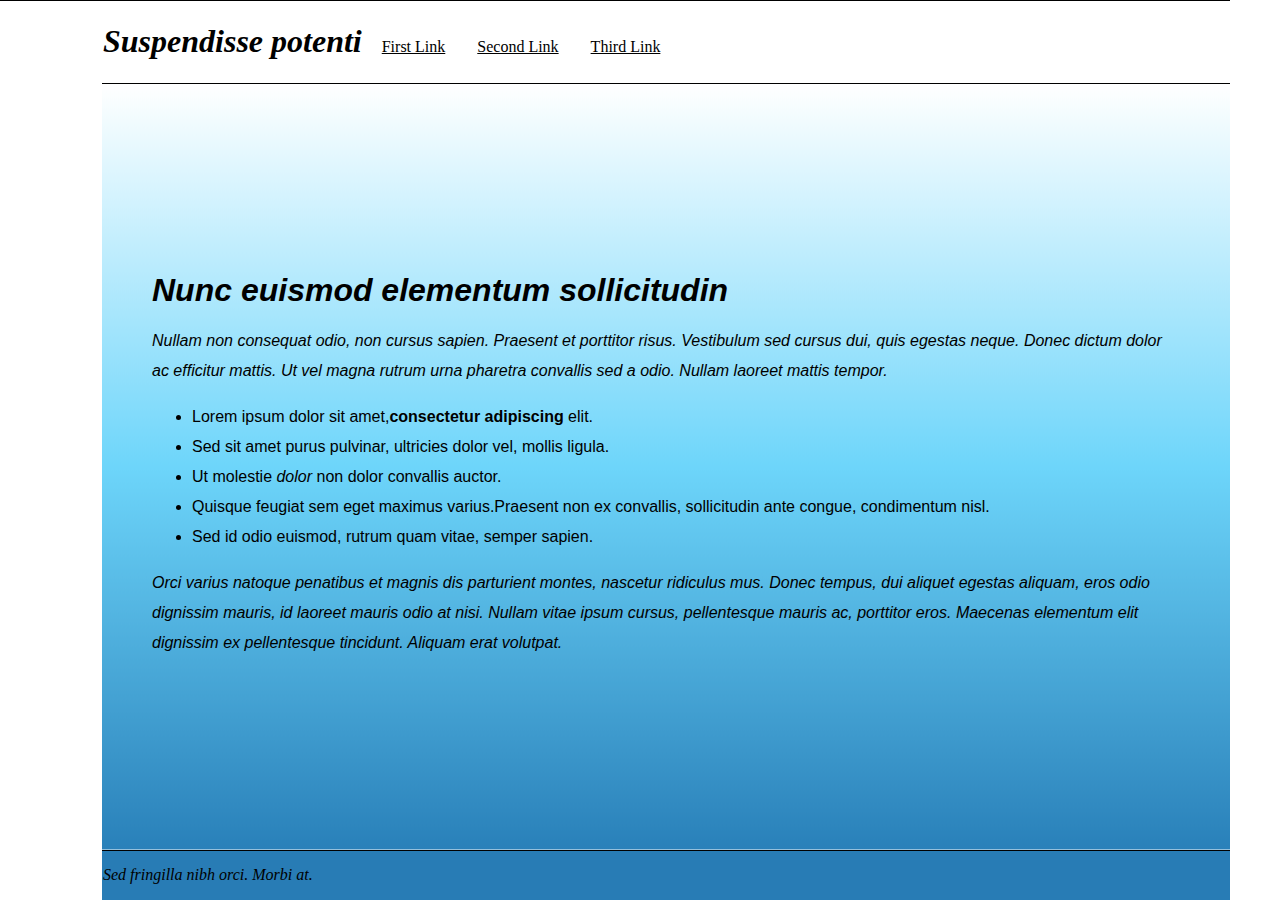
<file: lab2/layout1/index.html>
<html lang="en">
<head>
    <meta charset="UTF-8">
    <meta name="viewport" content="width=device-width, initial-scale=1.0">
    <meta http-equiv="X-UA-Compatible" content="ie=edge">
    <link rel="stylesheet" href="style.css">
    <title>Layout 1</title>
</head>
<body>
  <table class="main">
    <tr>
        <td class="sidebar" rowspan="3"></th>
        <td class="header">
          <header>
            <h1>Suspendisse potenti</h1>
            <nav class="main-meu">
              <ul class="menu">
              <li class="menu-item"><a href="#">First Link</a></li>
              <li class="menu-item"><a href="#">Second Link</a></li>
              <li class="menu-item"><a href="#" >Third Link</a></li>
            </ul>
            </nav>
          </header>
        </th>
    </tr>
    <tr>
        <td class="content"> 
          <h1>Nunc euismod elementum sollicitudin</h1>
          <p>Nullam non consequat odio, non cursus sapien. 
          Praesent et porttitor risus. Vestibulum sed cursus dui, quis egestas neque. 
          Donec dictum dolor ac efficitur mattis. 
          Ut vel magna rutrum urna pharetra convallis sed a odio. 
          Nullam laoreet mattis tempor.</p> 

          <ul>
              <li>Lorem ipsum dolor sit amet,<b>consectetur adipiscing</b>  elit.</li>
              <li>Sed sit amet purus pulvinar, ultricies dolor vel, mollis ligula.</li>
              <li>Ut molestie <i>dolor</i> non dolor convallis auctor.</li>
              <li>Quisque feugiat sem eget maximus varius.Praesent non ex convallis, sollicitudin ante congue, condimentum nisl.</li>
              <li>Sed id odio euismod, rutrum quam vitae, semper sapien.</li>
          </ul>

          <p>Orci varius natoque penatibus et magnis dis parturient montes, nascetur ridiculus mus. 
          Donec tempus, dui aliquet egestas aliquam, eros odio dignissim mauris, id laoreet mauris odio at nisi. 
          Nullam vitae ipsum cursus, pellentesque mauris ac, porttitor eros. 
          Maecenas elementum elit dignissim ex pellentesque tincidunt.
          Aliquam erat volutpat.</p></td>
    </tr>
    <tr>
        <td class="footer">
          <footer><p>Sed fringilla nibh orci. Morbi at.</p></footer>
        </td>
    </tr>
</table>

</body>
</html>
</file>
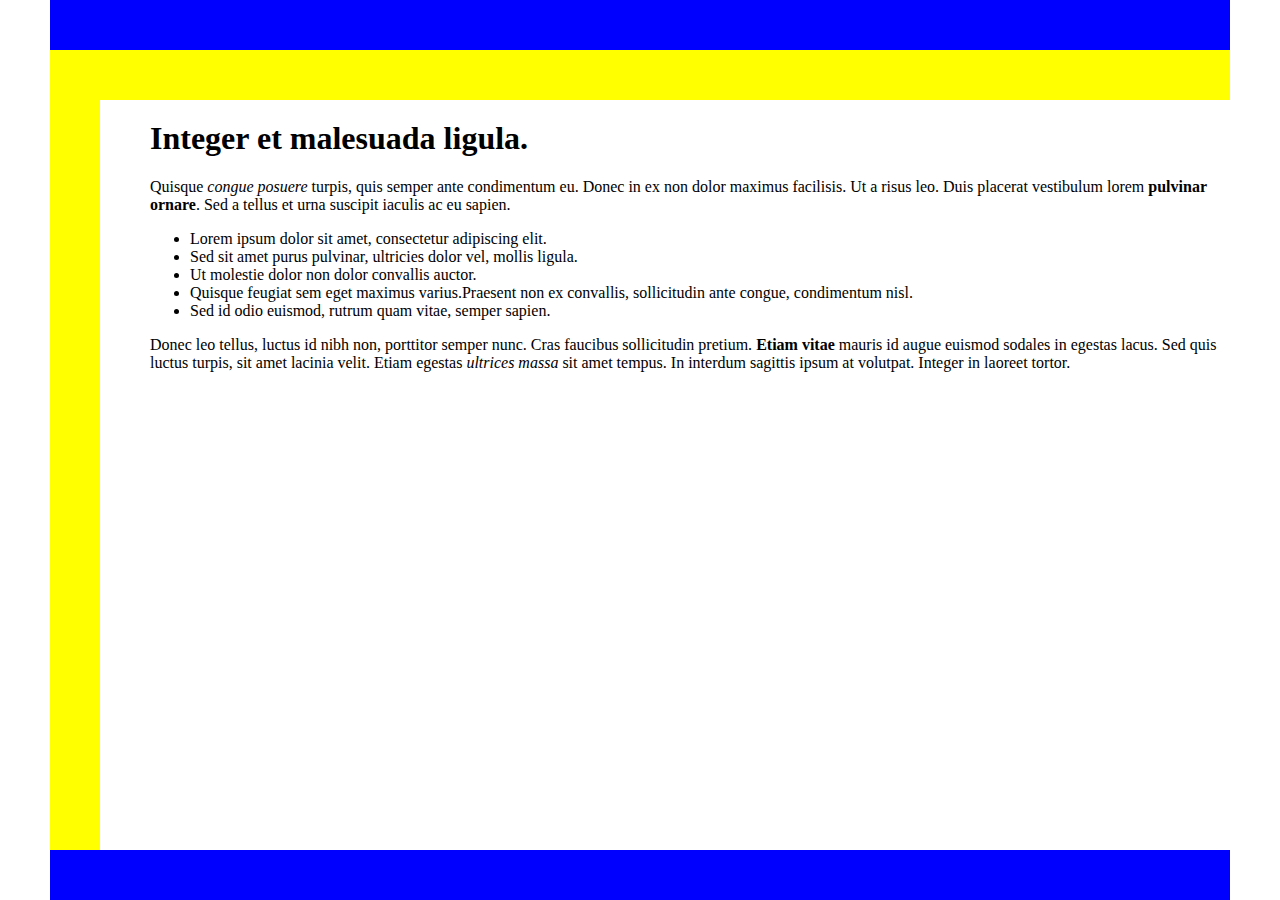
<file: lab2/layout2/index.html>
<html lang="en">
<head>
    <meta charset="UTF-8">
    <meta name="viewport" content="width=device-width, initial-scale=1.0">
    <meta http-equiv="X-UA-Compatible" content="ie=edge">
    <link rel="stylesheet" href="style.css">
    <title>Layout 2</title>
</head>
<body>
    <div class="block-1"></div>
    <div class="block-2" ></div>  
    <div class="block-5"></div>
    <div class="block-4"> 

    <h1 class="headline">Integer et malesuada ligula.</h1>

    <p>Quisque <i>congue posuere</i> turpis, quis semper ante condimentum eu. 
        Donec in ex non dolor maximus facilisis. Ut a risus leo. 
        Duis placerat vestibulum lorem <b>pulvinar ornare</b>. 
        Sed a tellus et urna suscipit iaculis ac eu sapien. </p>

      <ul class="list">
          <li>Lorem ipsum dolor sit amet, consectetur adipiscing elit.</li>
          <li>Sed sit amet purus pulvinar, ultricies dolor vel, mollis ligula.</li>
          <li>Ut molestie dolor non dolor convallis auctor.</li>
          <li>Quisque feugiat sem eget maximus varius.Praesent non ex convallis, sollicitudin ante congue, condimentum nisl.</li>
          <li>Sed id odio euismod, rutrum quam vitae, semper sapien.</li>
      </ul>
      <p>Donec leo tellus, luctus id nibh non, porttitor semper nunc. 
            Cras faucibus sollicitudin pretium. <b>Etiam vitae</b> mauris id augue euismod sodales in egestas lacus. 
            Sed quis luctus turpis, sit amet lacinia velit. 
            Etiam egestas <i>ultrices massa</i> sit amet tempus. In interdum sagittis ipsum at volutpat. 
            Integer in laoreet tortor.</p>
  </div>  
  <div class="block-3"></div> 
</body>
</html>
</file>
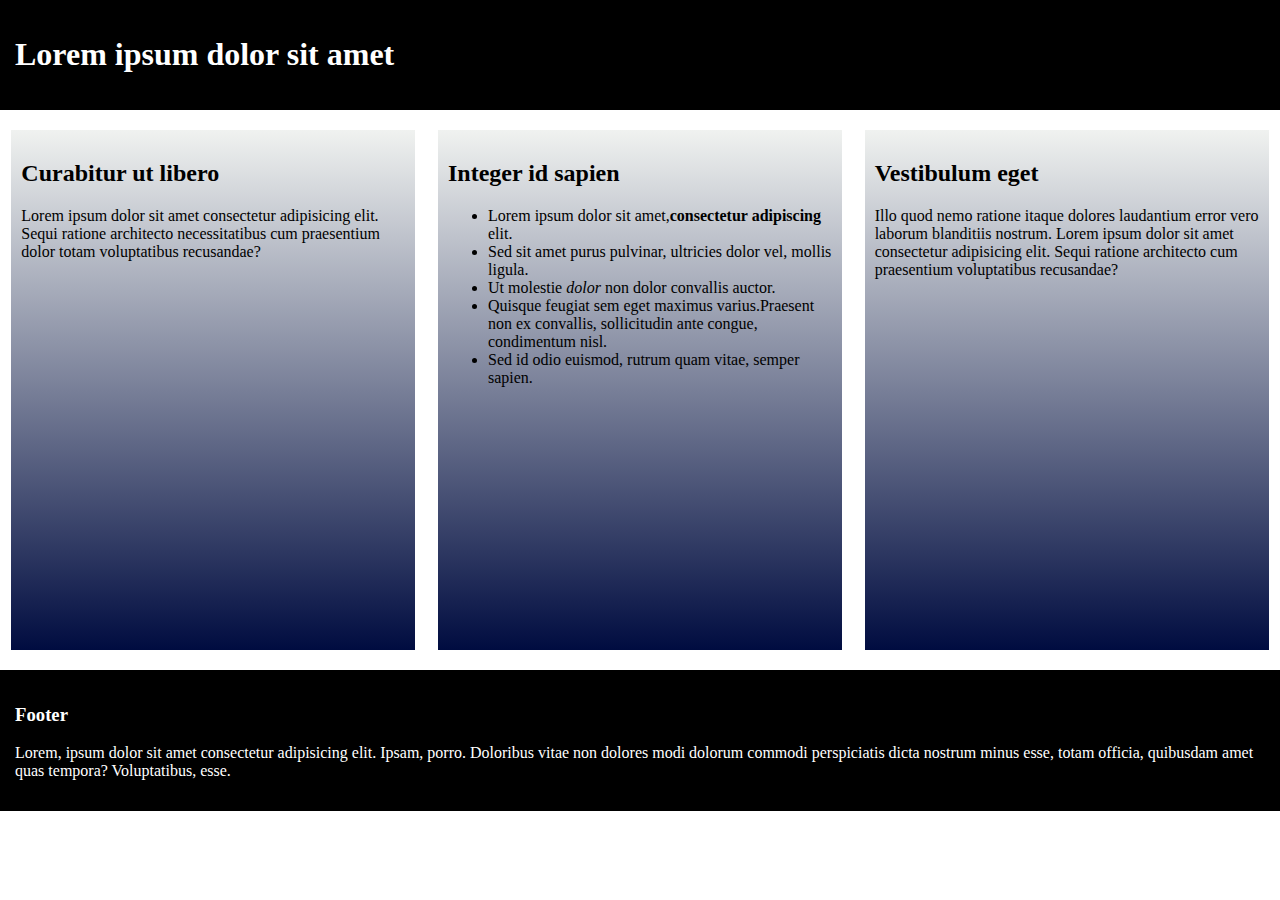
<file: lab2/layout3/index.html>
<!DOCTYPE html>
<html lang="en">

<head>
    <meta charset="UTF-8">
    <meta name="viewport" content="width=device-width, initial-scale=1.0">
    <meta http-equiv="X-UA-Compatible" content="ie=edge">
    <link rel="stylesheet" href="style.css">
    <title>3 Layout</title>
</head>

<body>
    <div class="container">
        <header>
            <h1>Lorem ipsum dolor sit amet</h1>
        </header>
        <section class="wrapper">
            <div class="column">
                <h2 class="title">Curabitur ut libero</h2>
                <p>Lorem ipsum dolor sit amet consectetur adipisicing elit. Sequi ratione architecto necessitatibus cum
                    praesentium dolor totam voluptatibus recusandae?</p>
            </div>
            <div class="column">
                <h2 class="title">Integer id sapien</h2>
                <ul>
                        <li>Lorem ipsum dolor sit amet,<b>consectetur adipiscing</b>  elit.</li>
                        <li>Sed sit amet purus pulvinar, ultricies dolor vel, mollis ligula.</li>
                        <li>Ut molestie <i>dolor</i> non dolor convallis auctor.</li>
                        <li>Quisque feugiat sem eget maximus varius.Praesent non ex convallis, sollicitudin ante congue, condimentum nisl.</li>
                        <li>Sed id odio euismod, rutrum quam vitae, semper sapien.</li>
                 </ul> 
            </div>
            <div class="column">
                <h2 class="title">Vestibulum eget</h2>
                <p>Illo quod nemo ratione itaque dolores laudantium error vero laborum blanditiis nostrum. Lorem ipsum
                    dolor sit amet consectetur adipisicing elit. Sequi ratione architecto cum praesentium voluptatibus
                    recusandae?</p>
            </div>
        </section>
        <footer>
            <h3>Footer</h3>
            <p>Lorem, ipsum dolor sit amet consectetur adipisicing elit. Ipsam, porro. Doloribus vitae non dolores modi
                dolorum commodi perspiciatis dicta nostrum minus esse, totam officia, quibusdam amet quas tempora?
                Voluptatibus, esse.</p>
        </footer>
    </div>
</body>
</html>
</file>
<file: lab2/layout1/style.css>
body {
    height: 100%;
    margin: 0px;
    margin-right: 50px;
}

table {
    border-collapse: collapse;
}

table,
th,
td {
    border-top: 1px solid black;
}

h1{
    font-style: italic;
}

p{
    font-style: italic; 
}

header {
    text-align: justify;
    color:black;
}

header h1,
header nav {
    display: inline-block;
}

.main {
    width: 100%;
    height: 100%;
}

.sidebar {
    width: 100px;
    background-color: white;
}

.header {
    height: 50px;
    background-color: white;
}

.footer {
    height: 50px;
    background-color:#287cb5;
}

.content {
    background: linear-gradient(to top, #2980b9, #6dd5fa, #ffffff);
    font-family: sans-serif;
    line-height: 30px;
    padding: 50px;
    color: black;
}
ul.menu {
    list-style-type: none;
    margin: 0;
    padding: 0;
    overflow: hidden;
    display: inline-flex;
  }
  
  li.menu-item a {
    display: block;
    color: #000000;
    text-align: center;
    padding: 16px;
  }
  
  li.menu-item a:hover {
  color: #3a493e;
  }
</file>
<file: lab2/layout2/style.css>
body{
    margin: 0;
    margin-right: 50px;
    margin-left:  50px;
}

.block-1{
    width: auto;
    height: 50px;
    background: #0000ff;
}

.block-2{
    width: 50px;
    background: #ffff00;
    position: absolute;
    height: calc(100% - 100px);
}

.block-3{
    width: auto;
    height: 50px;
    background: #0000ff;  
}

.block-4{
    margin-left: 100px;
    height: calc(100% - 150px);
}

.block-5{
    margin-left: 50px;
    background: #ffff00;
    height: 50px;
}

.block-1:hover{
    background: #00bb00;
    cursor: pointer;
}

.block-2:hover{
    background: #6464ff;
    cursor: pointer;
}

.block-3:hover{
    background: #800080;
    cursor: pointer;
}

.block-5:hover{
    background: #800000;
    cursor: pointer;
}


.list {
    list-style-type: disc;
}

.headline{
    margin-top: 0;
    padding-top: 20px;
}
.headline:hover {
    color: #ff8000;
    cursor: pointer;    
    
}
</file>
<file: lab2/layout3/style.css>
body {
    margin: 0;
  color: #666;
}

.container {
  width: 100%;
}

header, footer {
    min-height: 50px;
    height: auto;
    background: #000000;
    padding: 15px;
    color: white;
}

.wrapper {
  display: flex;
flex-direction: row;
justify-content: space-around;
flex-wrap: wrap;
width: 100%;
}

.column {
 background: linear-gradient(to bottom, #f0f2f0, #000c40);
  padding: 10px;
  width: 30%;
  min-height: 500px;
  margin: 20px 0;
  color: #000000;

}

.title:hover{
    color:#171d7d;
}
</file>
